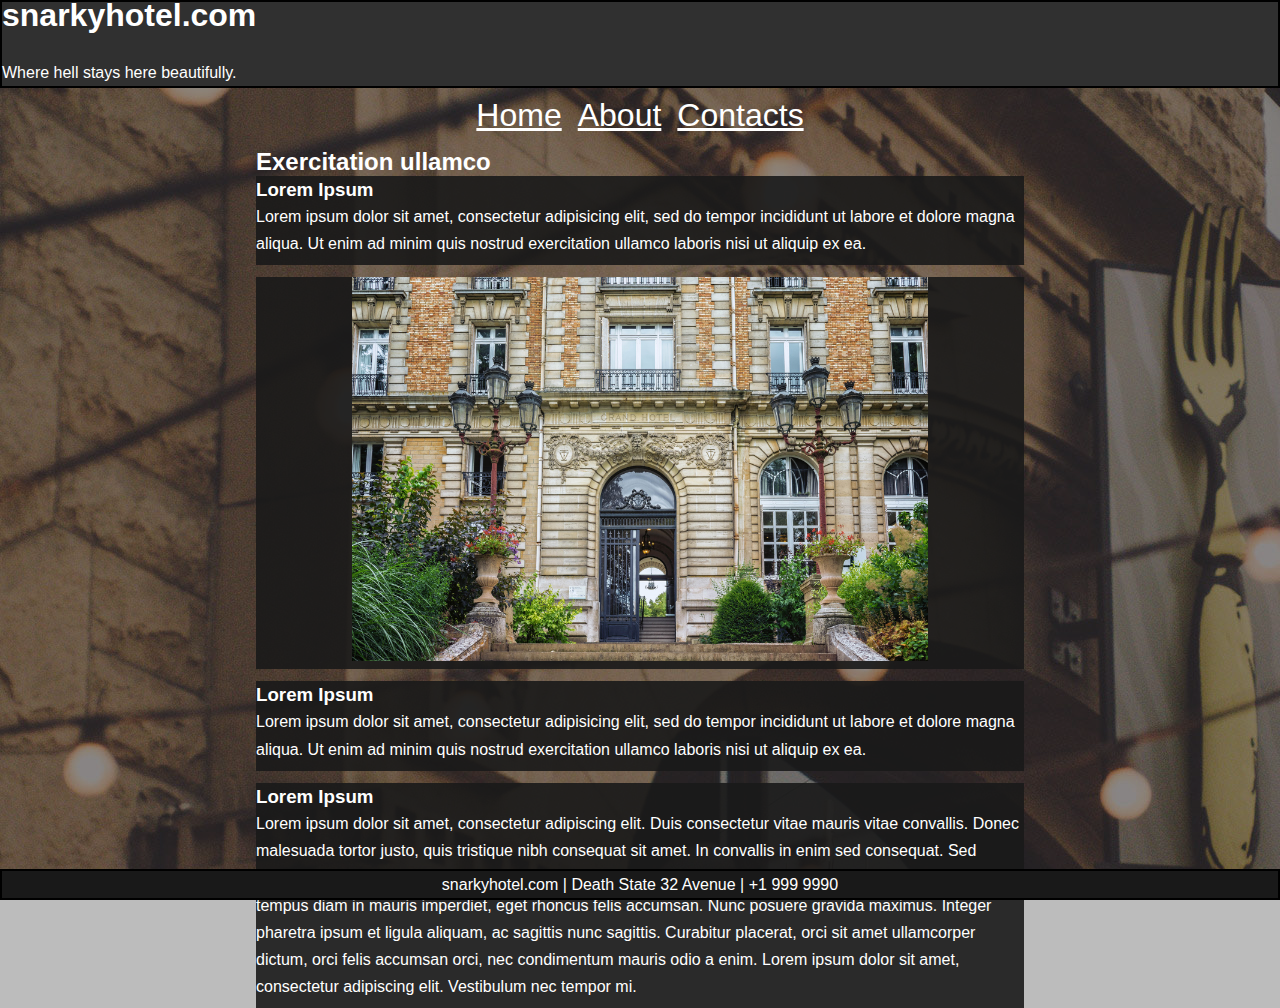
<file: index.html>
<!DOCTYPE html>
<html>
<head>
	<title>Snarky Hotel</title>
	<meta name="description" content="Snarky Hotel" />
	<meta name="keywords" content="HTML,HTML5" />
	<meta name="author" content="Vinski" />
	<meta charset="UTF-8" />
	<link rel="stylesheet" href="styles/main.css">
</head>
<body>
	<main>
		<header>
			<h1>snarkyhotel.com</h1>
			<p>Where hell stays here beautifully.</p>
		</header>
        
		<nav id="navbar">
			<ul>
				<li><a href="index.html">Home</a></li>
				<li><a href="about.html">About</a></li>
				<li><a href="contacts.html">Contacts</a></li>
			</ul>
		</nav>

		<section>
			<h2>Exercitation ullamco</h2>

			<article>
				<h3>Lorem Ipsum</h3>
				<p>Lorem ipsum dolor sit amet, consectetur adipisicing elit, sed do
				tempor incididunt ut labore et dolore magna aliqua. Ut enim ad minim 				quis nostrud exercitation ullamco laboris nisi ut aliquip ex ea.</p>
			</article>

			<article>
				<img src="images/photo-1.jpg" class="centeredimage">
			</article>

			<article>
				<h3>Lorem Ipsum</h3>
				<p>Lorem ipsum dolor sit amet, consectetur adipisicing elit, sed do
				tempor incididunt ut labore et dolore magna aliqua. Ut enim ad minim 				quis nostrud exercitation ullamco laboris nisi ut aliquip ex ea.</p>
			</article>

			<article>
				<h3>Lorem Ipsum</h3>
				<p> Lorem ipsum dolor sit amet, consectetur adipiscing elit. Duis consectetur vitae mauris vitae convallis. Donec malesuada tortor justo, quis tristique nibh consequat sit amet. In convallis in enim sed consequat. Sed efficitur dapibus leo, sit amet ornare mi pretium lobortis. Fusce fermentum sollicitudin luctus. Quisque tempus diam in mauris imperdiet, eget rhoncus felis accumsan. Nunc posuere gravida maximus. Integer pharetra ipsum et ligula aliquam, ac sagittis nunc sagittis. Curabitur placerat, orci sit amet ullamcorper dictum, orci felis accumsan orci, nec condimentum mauris odio a enim. Lorem ipsum dolor sit amet, consectetur adipiscing elit. Vestibulum nec tempor mi. </p>
			</article>
		</section>
		
		<footer>
			<p>snarkyhotel.com | Death State 32 Avenue | +1 999 9990</p>
		</footer>
	</main>
</body>
</html>
</file>
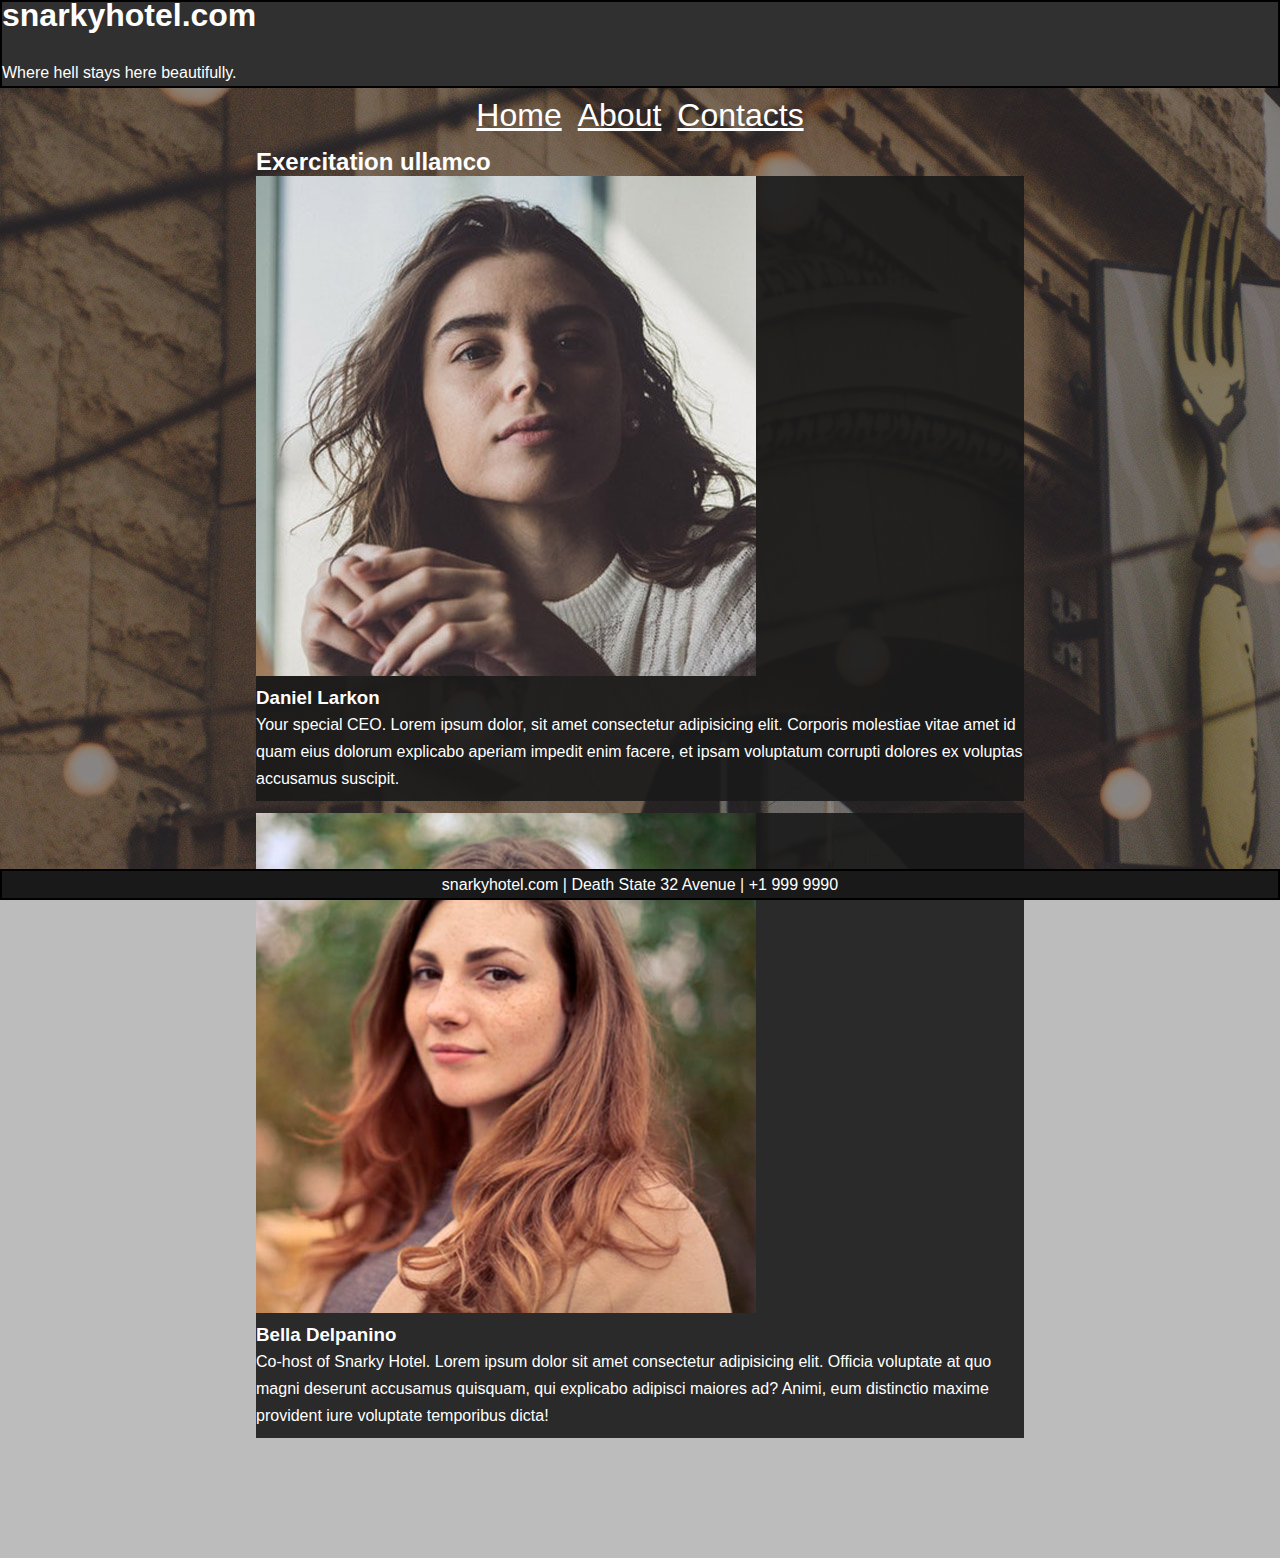
<file: about.html>
<!DOCTYPE html>
<html>
<head>
	<title>Snarky Hotel / About</title>
	<meta name="description" content="Snarky Hotel" />
	<meta name="keywords" content="HTML,HTML5" />
	<meta name="author" content="Vinski" />
	<meta charset="UTF-8" />
	<link rel="stylesheet" href="styles/main.css">
</head>
<body>
	<main>
		<header>
			<h1>snarkyhotel.com</h1>
			<p>Where hell stays here beautifully.</p>
		</header>
        
		<nav id="navbar">
			<ul>
				<li><a href="index.html">Home</a></li>
				<li><a href="about.html">About</a></li>
				<li><a href="contacts.html">Contacts</a></li>
			</ul>
		</nav>

		<section>
			<h2>Exercitation ullamco</h2>

			<article class="photo">
				<img src="images/person-2.jpg">
				<h3>Daniel Larkon</h3>
				<p>Your special CEO. Lorem ipsum dolor, sit amet consectetur adipisicing elit. Corporis molestiae vitae amet id quam eius dolorum explicabo aperiam impedit enim facere, et ipsam voluptatum corrupti dolores ex voluptas accusamus suscipit.</p>
			</article>

			<article>
				<img src="images/person-1.jpg">
				<h3>Bella Delpanino</h3>
				<p>Co-host of Snarky Hotel. Lorem ipsum dolor sit amet consectetur adipisicing elit. Officia voluptate at quo magni deserunt accusamus quisquam, qui explicabo adipisci maiores ad? Animi, eum distinctio maxime provident iure voluptate temporibus dicta!</p>
			</article>
		</section>

		<br>
		<br>
		<br>
		<br>

		<footer>
			<p>snarkyhotel.com | Death State 32 Avenue | +1 999 9990</p>
		</footer>
	</main>
</body>
</html>
</file>
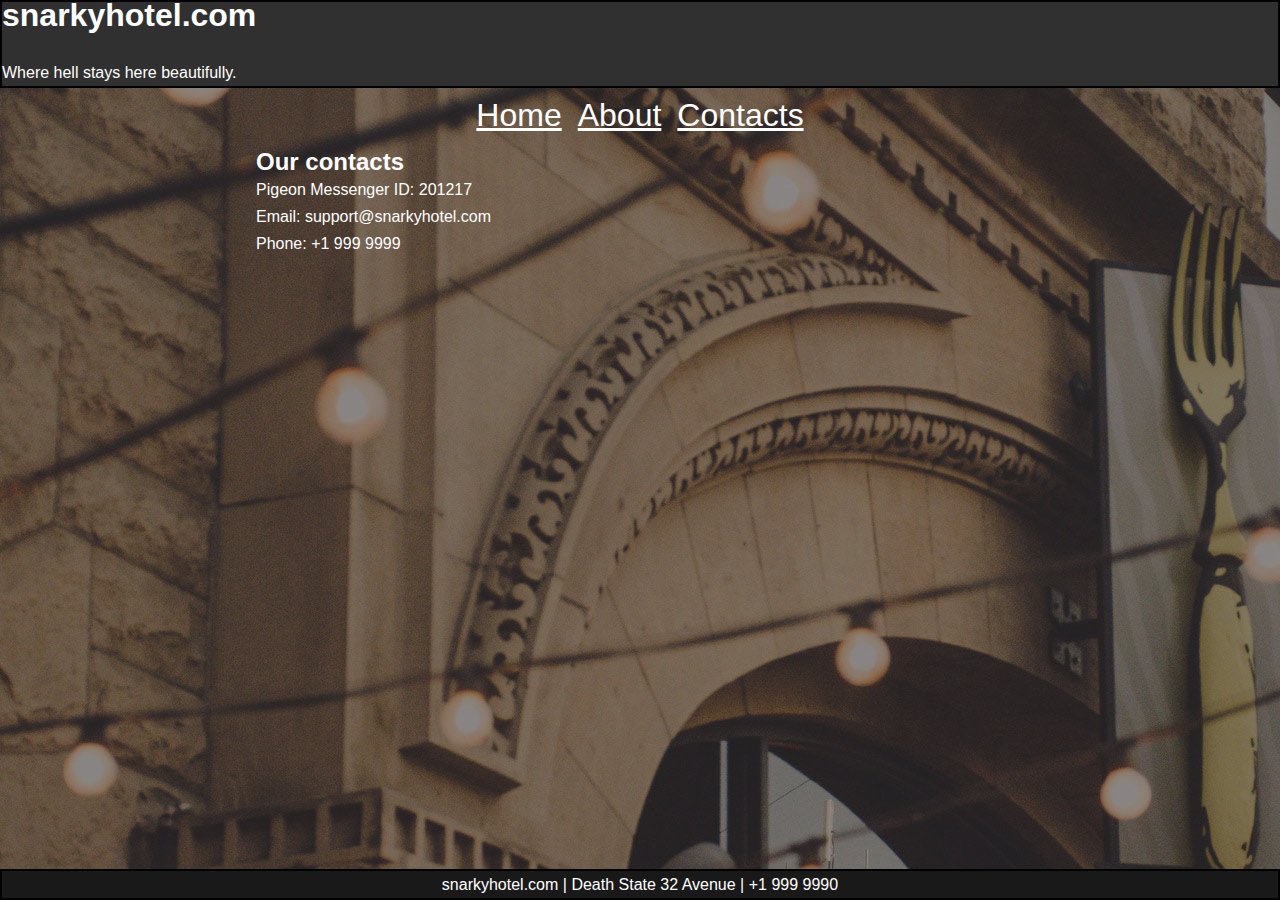
<file: contacts.html>
<!DOCTYPE html>
<html>
<head>
	<title>Snarky Hotel / Contacts</title>
	<meta name="description" content="Snarky Hotel" />
	<meta name="keywords" content="HTML,HTML5" />
	<meta name="author" content="Vinski" />
	<meta charset="UTF-8" />
	<link rel="stylesheet" href="styles/main.css">
</head>
<body>
	<main>
		<header>
			<h1>snarkyhotel.com</h1>
			<p>Where hell stays here beautifully.</p>
		</header>
        
		<nav id="navbar">
			<ul>
				<li><a href="index.html">Home</a></li>
				<li><a href="about.html">About</a></li>
				<li><a href="contacts.html">Contacts</a></li>
			</ul>
		</nav>

		<section>
			<h2>Our contacts</h2>

			<p>Pigeon Messenger ID: 201217</p>
			<p>Email: support@snarkyhotel.com</p>
			<p>Phone: +1 999 9999</p>

		</section>

		
		<footer>
			<p>snarkyhotel.com | Death State 32 Avenue | +1 999 9990</p>
		</footer>
	</main>
</body>
</html>
</file>
<file: styles/main.css>
* {
    margin: 0;
    padding: 0;
    box-sizing: border-box;
}

html, body {
    font-family: 'Segoe UI', 'Tahoma', 'Verdana', sans-serif;
    line-height: 1.7em;
    height: 100%;
}

body {
    background-image: url("../images/test-bg.jpg");
    background-attachment: fixed;
    background-color: rgb(188,188,188);
    background-blend-mode: multiply;
}

header {
    background-color: rgb(48, 48, 48);
    border: solid 2px;
}

nav {
  height: 60px;
  display: flex;
  justify-content: center;
  align-items: center;
}

#navbar ul {
  display: flex;
  gap: 16px;
  list-style: none;
  margin: 0;
  padding: 0;
}

#navbar ul li a {
    font-size: 32px;
    color: white;
}

#navbar ul li a:hover {
  color: rgb(255, 255, 125);
}

.centeredimage {
    display: block;
    margin: auto;
    width: 75%;
}

aside {
    border: solid 2px;
    background-color: rgb(44, 44, 44);    
    background-blend-mode: multiply;
    padding-bottom: 128px;
    position: absolute;
    bottom: 0px;
    width: 100%;
}

footer {
    border: solid 2px;
    background-color: rgb(25, 25, 25);
    text-align: center;

    position: fixed;
    left: 0;
    bottom: 0;
    width: 100%;
    bottom: 0;
}

section {
    width: 60%;
    margin: 0 auto;
}

article {
    background-color: rgba(25, 25, 25, 0.9);
    padding-bottom: 8px;
    margin-bottom: 12px;
    
    margin-right: auto;
}

p {
    color: rgb(255,255,255);
}

h1 {
    padding-bottom: 30px;
    color: rgb(255,255,255);
}

h2 {
    color: rgb(255,255,255);
}

h3 {
    color: rgb(255,255,255);
}

a {
    color: rgb(255,255,255);
}
</file>
